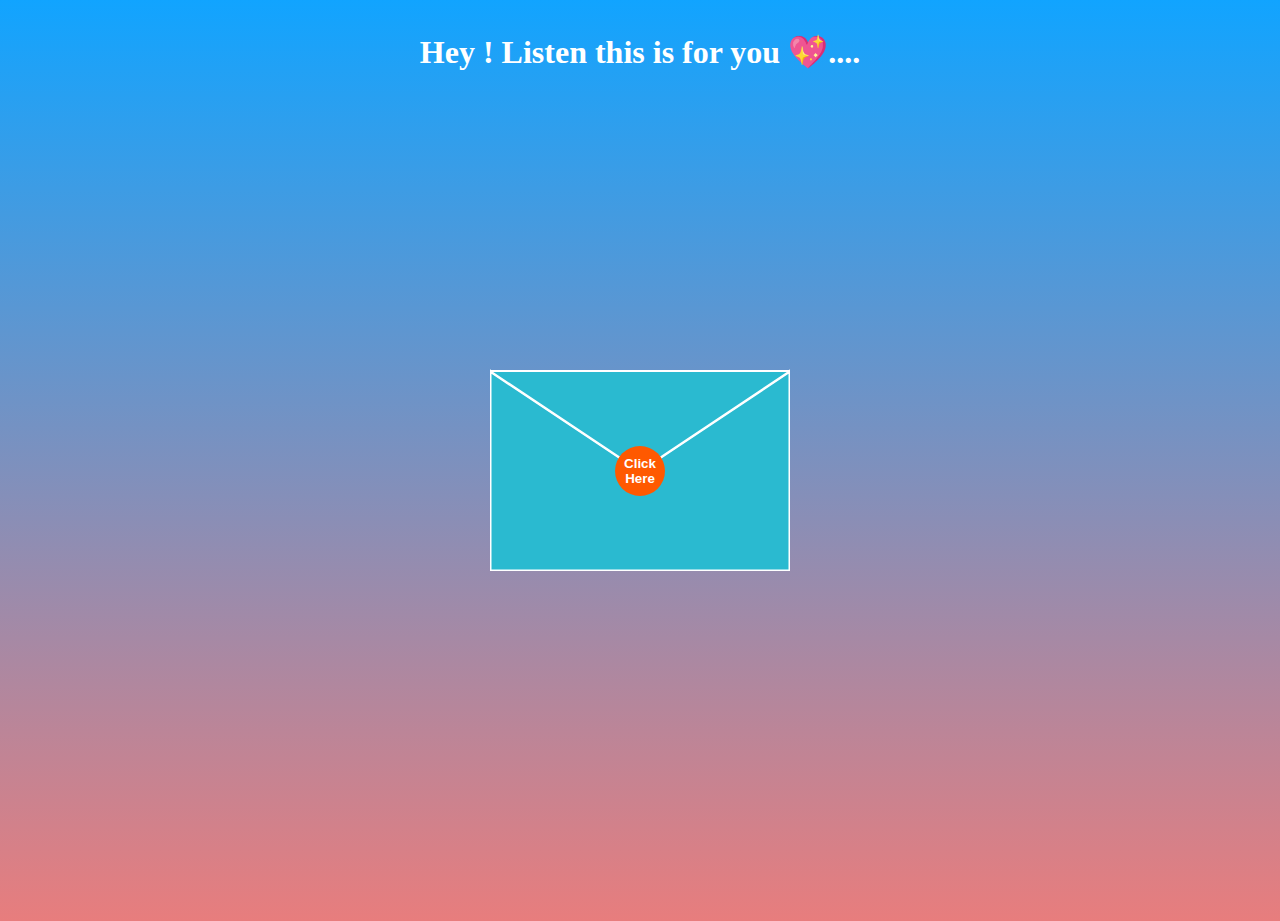
<file: letter.html>
<!DOCTYPE html>
<html>
  <head>
    <meta name="viewport" content="width=device-width, initial-scale=1" />
    <link rel="stylesheet" href="assets/css/open.css" />
    <script>
      function openUp() {
        const $opentop = document.querySelector("#opentop");
        const $top = document.querySelector("#top");
        const $front = document.querySelector("#front");
        const $back = document.querySelector("#back");
        const $letter = document.querySelector("#letter");
        const $button = document.querySelector("button");

        $opentop.beginElement();
        $top.style.zIndex = 2;

        $top.classList.add("animate");
        $front.classList.add("animate");
        $back.classList.add("animate");
        $button.classList.add("animate");
        $letter.classList.add("animate");
      }
    </script>
  </head>
  <body>
    <div class="text">
      <h1>Hey ! Listen this is for you 💖....</h1>
    </div>
    <div id="envelope">
      <div id="back">
        <svg
          xmlns="http://www.w3.org/2000/svg"
          xmlns:xlink="http://www.w3.org/1999/xlink"
          height="300"
          width="300"
        >
          <polygon
            points="0,100 300,100 300,300 0,300"
            style="fill: #4a274a; stroke: none; stroke-width: 0"
          />
        </svg>
      </div>
      <div id="front">
        <svg
          xmlns="http://www.w3.org/2000/svg"
          xmlns:xlink="http://www.w3.org/1999/xlink"
          height="300"
          width="300"
        >
          <polygon
            points="0,100 150,200 300,100 300,300 0,300"
            style="fill: #2abad0; stroke: #ffffff; stroke-width: 3"
          />
        </svg>
      </div>
      <div id="top">
        <svg
          xmlns="http://www.w3.org/2000/svg"
          xmlns:xlink="http://www.w3.org/1999/xlink"
          height="300"
          width="300"
        >
          <polygon
            points="0,100 150,200 300,100"
            style="fill: #2abad0; stroke: #ffffff; stroke-width: 2"
          >
            <animate
              id="opentop"
              attributeName="points"
              dur="0.5s"
              fill="freeze"
              begin="indefinite"
              from="0,100 150,200 300,100"
              to="0,100 150,0 300,100"
            />
          </polygon>
        </svg>
      </div>

      <div id="letter">
        <h1>For My <span>Love</span></h1>

        <!-- <img src="https://i.postimg.cc/5yZQnDpb/ukraine-7424066-640.webp" />-->
        <p>
          Hey Love,
          I just wanted to say that you are the best thing that has ever happened
          to me. Your smile makes my day and I loose myself when I look into your
          eyes. I am the happiest one on the planet when I am with you. You will
          always hold a special place in my heart. I hope and pray we always 
          stay together happily. <br />
          <br />
          I am writing this letter to convey my deepest love to you. I hope I was
          able to bring a smile on your face because that's what I will always want to do. <br />
          If You Smiled,
          <a href="next.html">Click Here</a>
        </p>
      </div>
      <button onclick="openUp()">Click Here</button>
    </div>
  </body>
</html>
</file>
<file: assets/css/open.css>
body {
  margin: 0;
  position: relative;
  width: 100vw;
  height: 100vh;

  background-image: linear-gradient(0deg, #e87d7d 0%, #11a4ff 100%);
}

#envelope {
  position: absolute;
  top: calc(50vh - 200px);
  left: calc(50vw - 150px);
  width: 300px;
  height: 300px;
}

#envelope > * {
  position: absolute;
  top: 0;
  left: 0;
  display: none;
}

#back {
  display: block;
  z-index: 0;
}

#front {
  display: block;
  z-index: 10;
}

#top {
  display: block;
  z-index: 11;
}

#top.animate,
#front.animate,
#back.animate,
#envelope button.animate {
  opacity: 0;
  transition: opacity 1s;
  transition-delay: 1s;
}

#letter {
  display: flex;
  flex-direction: column;
  justify-content: space-around;
  align-items: center;
  background-color: rgb(255, 255, 255);
  padding: 10px;
  z-index: 5;
  left: 15px;
  right: 15px;
  bottom: 5px;
  top: 105px;

  box-shadow: 0px 1px 3px 0px rgba(0, 0, 0, 0.1),
    0px 1px 2px 0px rgba(0, 0, 0, 0.06);
  overflow: hidden;
  font-size: 16px;
}
h1 {
  padding-top: 12px;
}
h1 span {
  color: red;
}
p {
  font-size: 17px;
  padding: 2px;
  line-height: 20px;
}
#letter img {
  background-size: contain;
}
#letter.animate {
  animation: makebig 2s forwards;
  animation-delay: 1s;
}

@keyframes makebig {
  0% {
    top: 105px;
    left: 15px;
    right: 15px;
    bottom: 5px;
    font-size: 16px;
  }
  33% {
    top: -100px;
    left: 15px;
    right: 15px;
    bottom: 150px;
    font-size: 16px;
  }
  100% {
    top: -0px;
    left: -25px;
    right: -25px;
    bottom: -100px;
    font-size: 24px;
  }
}

#letter h1 {
  font-size: inherit;
}

#letter h2 {
  font-size: inherit;
}

#letter img {
  height: 50%;
}
a {
  color: red;
}
#envelope button {
  display: block;
  z-index: 15;
  width: 50px;
  height: 50px;
  border-radius: 50%;
  border: none;
  background-color: rgb(255, 89, 0);
  font-weight: bold;
  text-align: center;
  color: white;
  cursor: pointer;
  top: calc(200px - 25px);
  left: calc(150px - 25px);
  transition: transform 1s, background-color 1s, color 1s;
}

#envelope button:hover {
  background-color: white;
  transform: scale(1.5);
  color: rgb(255, 89, 0);
  transition: transform 1s, background-color 1s, color 1s;
}
.text h1 {
  color: rgb(255, 255, 255);
  text-align: center;
}
</file>
